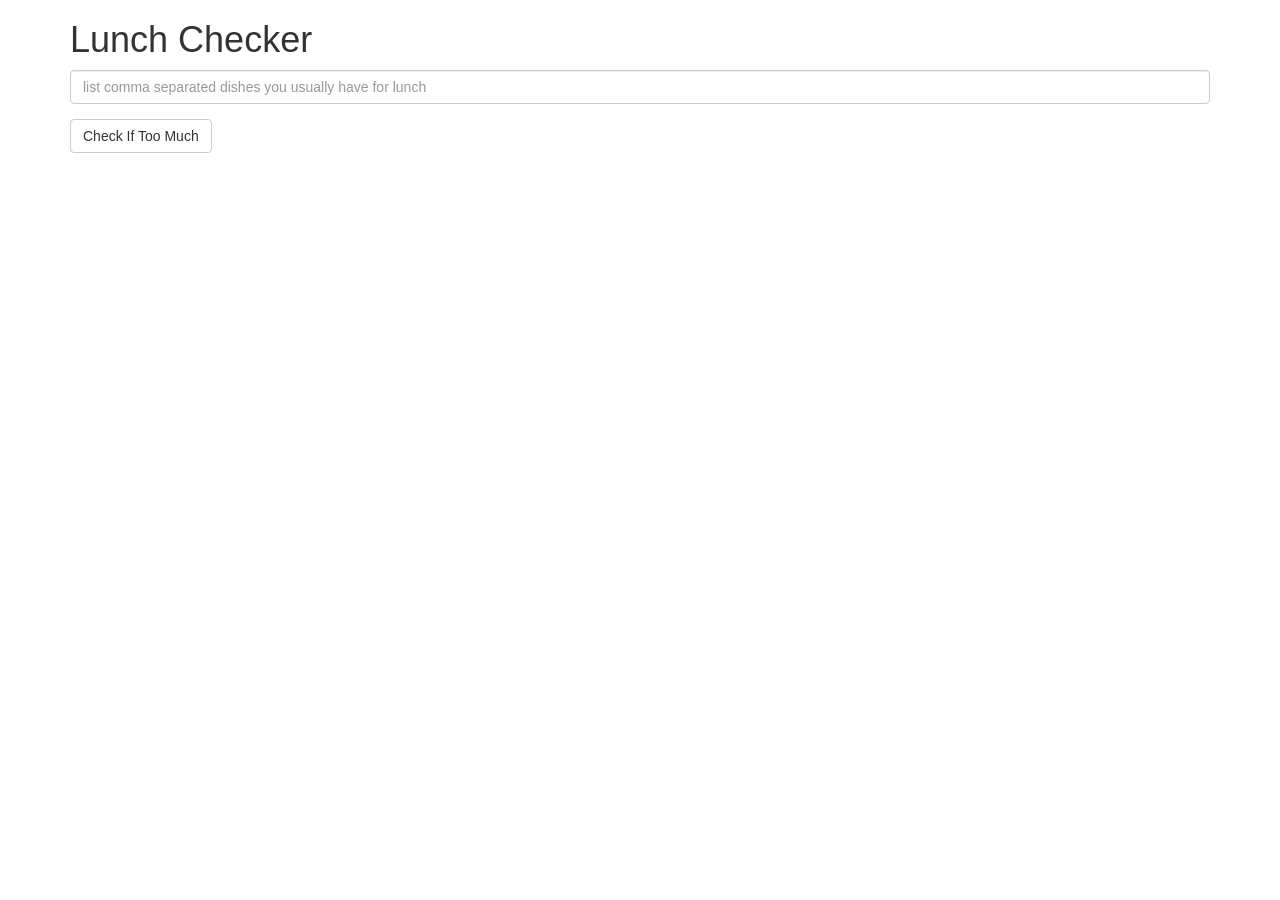
<file: mod1-solution/index.html>
<!doctype html>
<html lang="en" ng-app='LunchCheck'>
  <head>
    <title>Lunch Checker</title>
    <meta name="viewport" content="width=device-width, initial-scale=1">
    <link rel="stylesheet" href="styles/bootstrap.min.css">
    <style>
      .message { font-size: 1.3em; font-weight: bold; }
    </style>
    <script src="js/angular.min.js"></script>
    <script src="js/app.js"></script>
  </head>
<body>
   <div class="container" ng-controller='LunchCheckController'>
     <h1>Lunch Checker</h1>
         <div class="form-group">
             <input id="lunch-menu" type="text"
             placeholder="list comma separated dishes you usually have for lunch"
             class="form-control" ng-model="dishes">
         </div>
         <div class="form-group">
             <button class="btn btn-default" ng-click="checkDishes();">Check If Too Much</button>
         </div>
         <div class="form-group message">
           <!-- Your message can go here. -->
           <span ng-bind="message"></span>
         </div>
   </div>

</body>
</html>
</file>
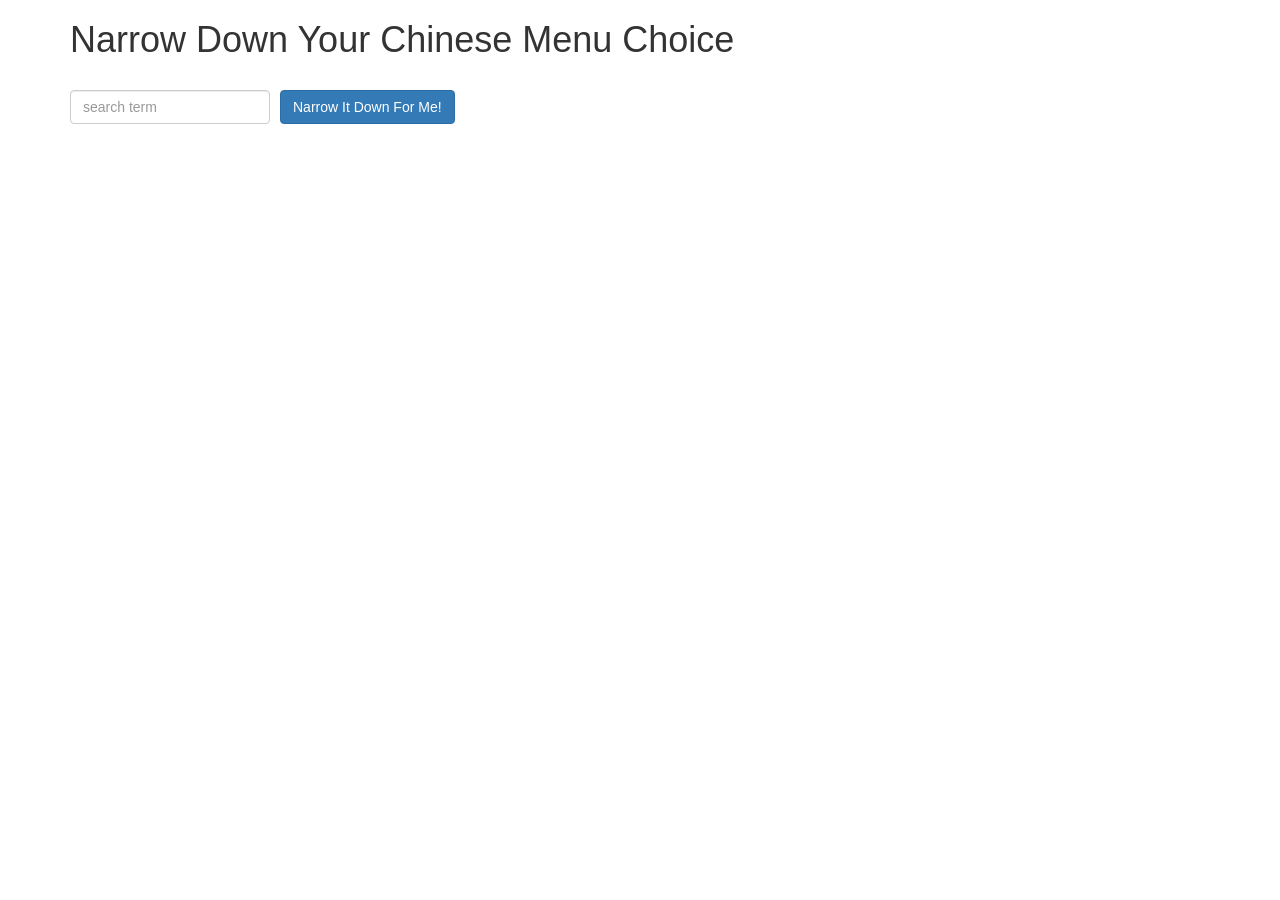
<file: mod3-solution/index.html>
<!doctype html>
<html lang="en" ng-app='NarrowItDownApp'>
  <head>
    <title>Narrow Down Your Menu Choice</title>
    <meta name="viewport" content="width=device-width, initial-scale=1">
    <link rel="stylesheet" href="styles/bootstrap.min.css">
    <link rel="stylesheet" href="styles/styles.css">
  </head>
<body>
   <div class="container" ng-controller='NarrowItDownController as menu'>
    <h1>Narrow Down Your Chinese Menu Choice</h1>

    <div class="form-group">
      <input type="text" ng-model="menu.searchTerm" placeholder="search term" class="form-control">
    </div>
    <div class="form-group narrow-button">
      <button class="btn btn-primary" ng-click="menu.getItems()">Narrow It Down For Me!</button>
    </div>

    <!-- Bonus loader (see Bonus section of the assignment) -->
    <!-- <items-loader-indicator></items-loader-indicator> -->

    <!-- found-items should be implemented as a component -->
    <found-items found-items="menu.found" on-remove="menu.removeItem(index)"></found-items>
  </div>

  <script src="js/angular.min.js"></script>
  <script src="js/app.js"></script>
</body>
</html>
</file>
<file: mod3-solution/styles/styles.css>
h1 {
  margin-bottom: 30px;
}
input[type="text"] {
  width: 200px;
  float: left;
}
ul {
  clear: left;
}
.narrow-button {
  float: left;
  margin-left: 10px;
}
.loader {
  display: none;
  margin-left: 5px;
  font-size: 10px;
  float: left;
  border-top: 1.1em solid rgba(147, 147, 147, 0.2);
  border-right: 1.1em solid rgba(147, 147, 147, 0.2);
  border-bottom: 1.1em solid rgba(147, 147, 147, 0.2);
  border-left: 1.1em solid #676767;
  -webkit-transform: translateZ(0);
  -ms-transform: translateZ(0);
  transform: translateZ(0);
  -webkit-animation: load8 1.1s infinite linear;
  animation: load8 1.1s infinite linear;
}
.loader,
.loader:after {
  border-radius: 50%;
  width: 3em;
  height: 3em;
}
#message {
  clear:left;
  font-size: 2em;
}
@-webkit-keyframes load8 {
  0% {
    -webkit-transform: rotate(0deg);
    transform: rotate(0deg);
  }
  100% {
    -webkit-transform: rotate(360deg);
    transform: rotate(360deg);
  }
}
@keyframes load8 {
  0% {
    -webkit-transform: rotate(0deg);
    transform: rotate(0deg);
  }
  100% {
    -webkit-transform: rotate(360deg);
    transform: rotate(360deg);
  }
}
</file>
